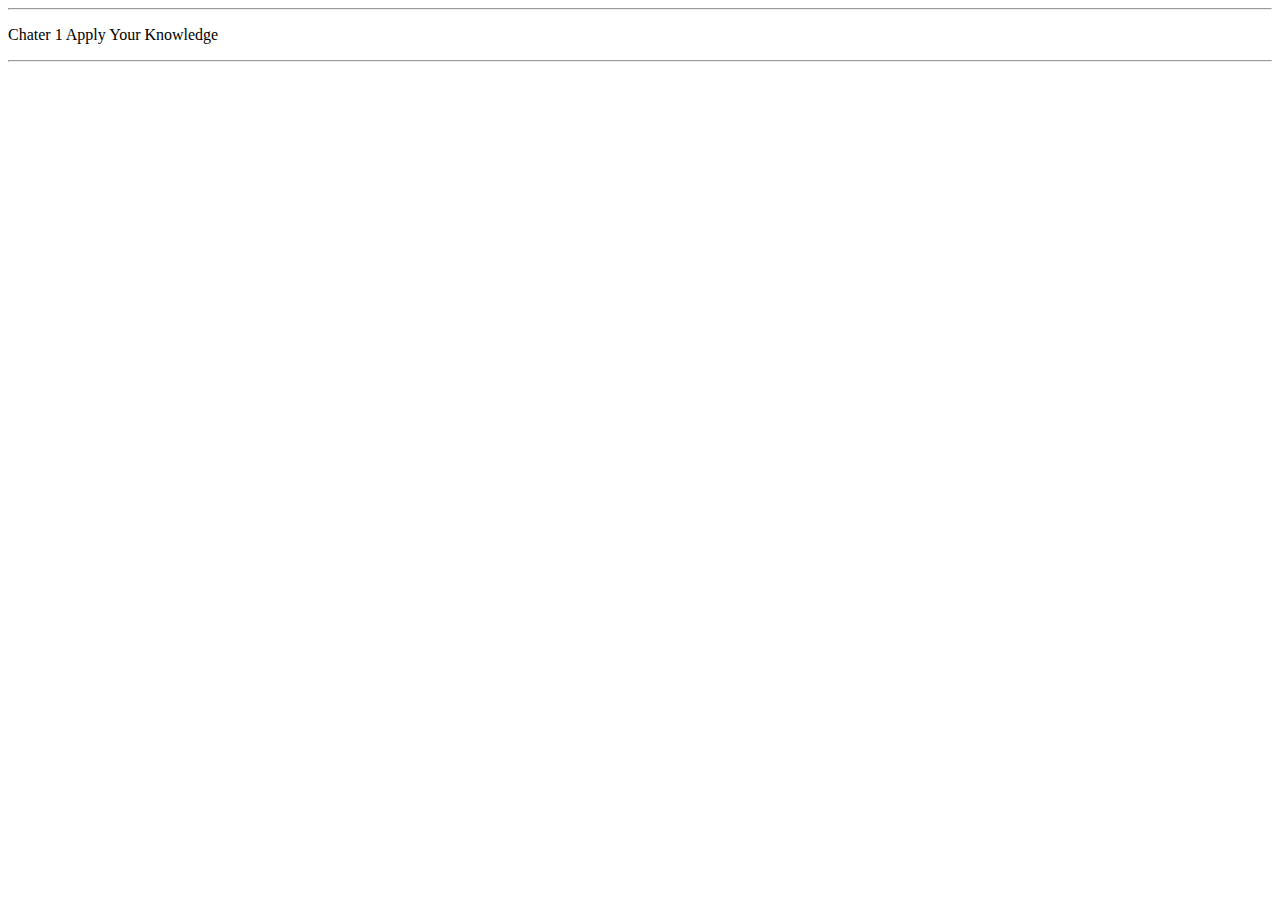
<file: index.html>
<!DOCTYPE html>
<html lang="en">
    <head>
        <title>CH 1 Apply Your Knowledge</title>
        <meta charset="utf-8">
        <hr>
        <body>
            <p>Chater 1 Apply Your Knowledge</p>
        </body>
        <hr>
    </head>
</html>
</file>
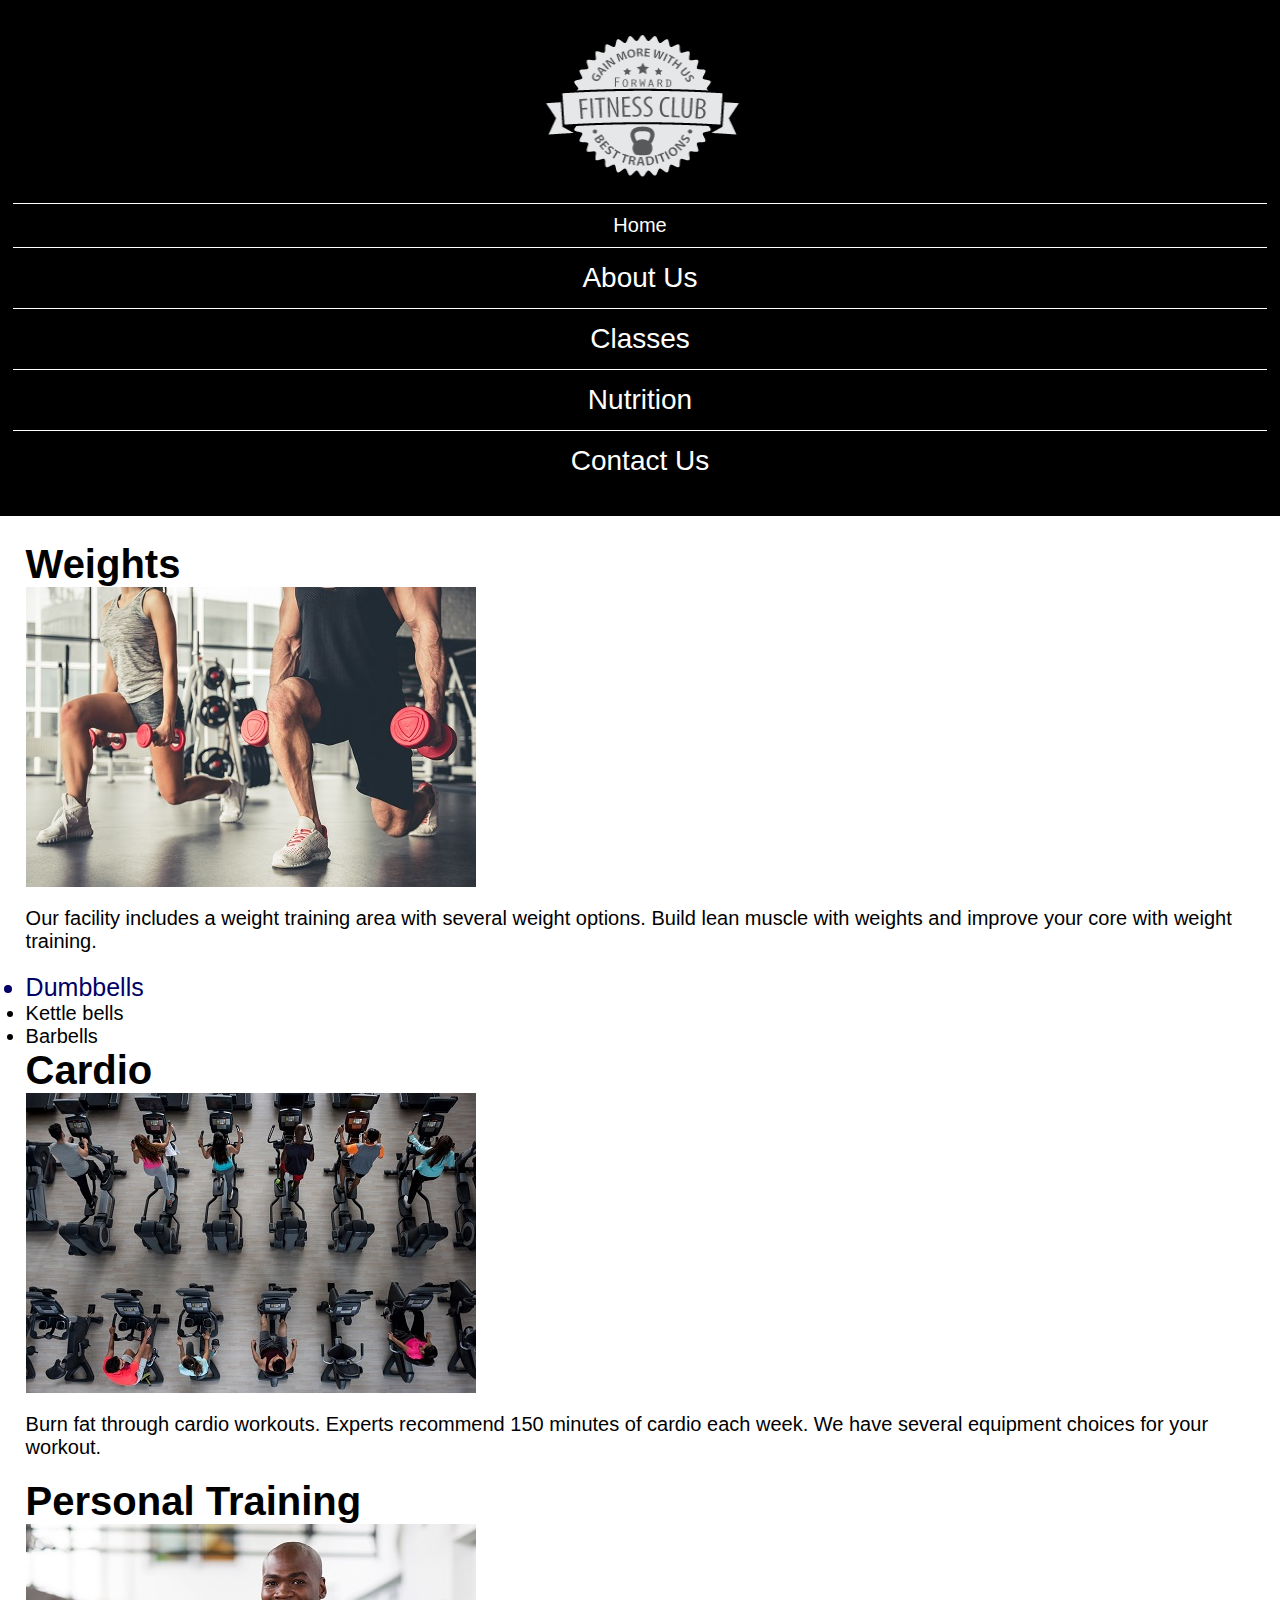
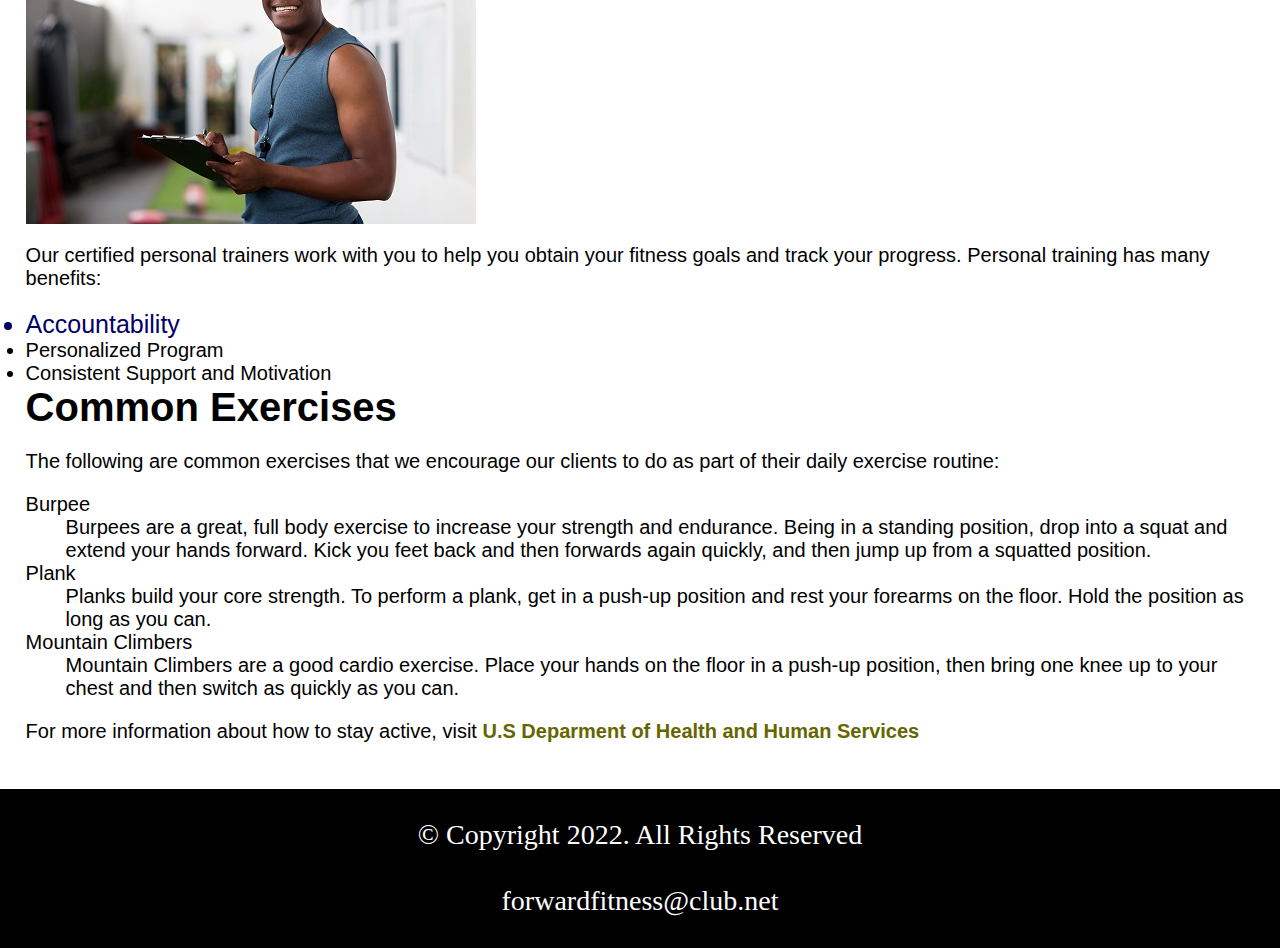
<file: about.html>
<!DOCTYPE html>
<!-- This website template was created by: Kalen Shaw-->
<html lang = "en">
    <head>
        <title>Forward Fitness Club</title>
        <meta charset="utf=8">
        <link rel = "stylesheet" href = "CSS/style.css">
        <meta name="viewport" content="width=device-width, initial-scale=1">
    </head>
    <body>
        <div id="container">

            <header>
                <img src ="Images/forward-fitness-logo.png" alt="Forward Fitness Club Logo" height="220" width="297">
            </header>
            <nav>
                <ul>
                    <li><a href="index-club.html">Home</a></li>
                    <li><a href="about.html">About Us</a></li>
                    <li><a href="classes.html">Classes</a></li>
                   <li><a href="nutrition.html">Nutrition</a></li>
                   <li><a href="contact.html">Contact Us</a></li>
                </ul>
            </nav>
    
            <!--Use the main areas to add the content of the webpage-->
    
            <main>

                <div id ="Weights">
                    <h1>Weights</h1>
                    <img src ="Images/people-with-weights.jpg" alt="Two people working out with weights" height="300" width="450">
                    <p>
                        Our facility includes a weight training area with several weight options. 
                        Build lean muscle with weights and improve your core with weight training.
                    </p>
                    <ul>
                        <li>Dumbbells</li>
                        <li> Kettle bells</li>
                        <li>Barbells</li>
                    </ul>

                </div>

                <div id ="Cardio">
                    <h1>Cardio</h1>
                    <img class = "equip" src ="Images/people-workingout-machines.jpg" alt="cardio equipment" height = "300" width = "450">
                
                    <p>
                        Burn fat through cardio workouts. Experts recommend 150 minutes of cardio each week.
                        We have several equipment choices for your workout. 
                    </p>

                </div>

                <div id = "Training">
                    <h1>Personal Training</h1>
                    <img class = "equip" src = "Images/personal-trainer.jpg" alt="Personal Training" height ="300" width = "450">

                    <p>
                        Our certified personal trainers work with you to help you obtain your fitness goals and track your progress.
                        Personal training has many benefits:
                    </p>
                    <ul>
                        <li>Accountability</li>
                        <li>Personalized Program</li>
                        <li>Consistent Support and Motivation</li>
                    </ul>
                </div>

                <div id="Exercise">
                    <h1>Common Exercises</h1>
                    <p>
                        The following are common exercises that we encourage our clients to do as part of their daily exercise routine:
                    </p>
                    <dl>
                        <dt>Burpee</dt>
                        <dd>
                            Burpees are a great, full body exercise to increase your strength and endurance. Being in a standing position, drop into a squat
                            and extend your hands forward. Kick you feet back and then forwards again quickly, and then jump up from a squatted position.
                        </dd>
                        <dt>Plank</dt>
                        <dd>
                            Planks build your core strength. To perform a plank, get in a push-up position and rest your forearms on the floor.
                            Hold the position as long as you can.
                        </dd>
                        <dt>Mountain Climbers</dt>
                        <dd>
                            Mountain Climbers are a good cardio exercise. Place your hands on the floor in a push-up position, then bring one knee
                            up to your chest and then switch as quickly as you can.
                        </dd>

                    </dl>
                    <p>
                        For more information about how to stay active, visit 
                        <a href="https://www.hhs.gov/fitness/beactive/index.html"
                        target-"_blank" class="external-link">U.S Deparment of Health and Human Services</a>
                    </p>
                </div>

            </main>
    
            <!--Use the footer area to add web page footer content-->
            <footer>
                <p>&copy; Copyright 2022. All Rights Reserved</p>
                <p><a href= "mailto: forwardfitness@club.net">forwardfitness@club.net</a></p>
            </footer>

        </div>
    </body>
</html>
</file>
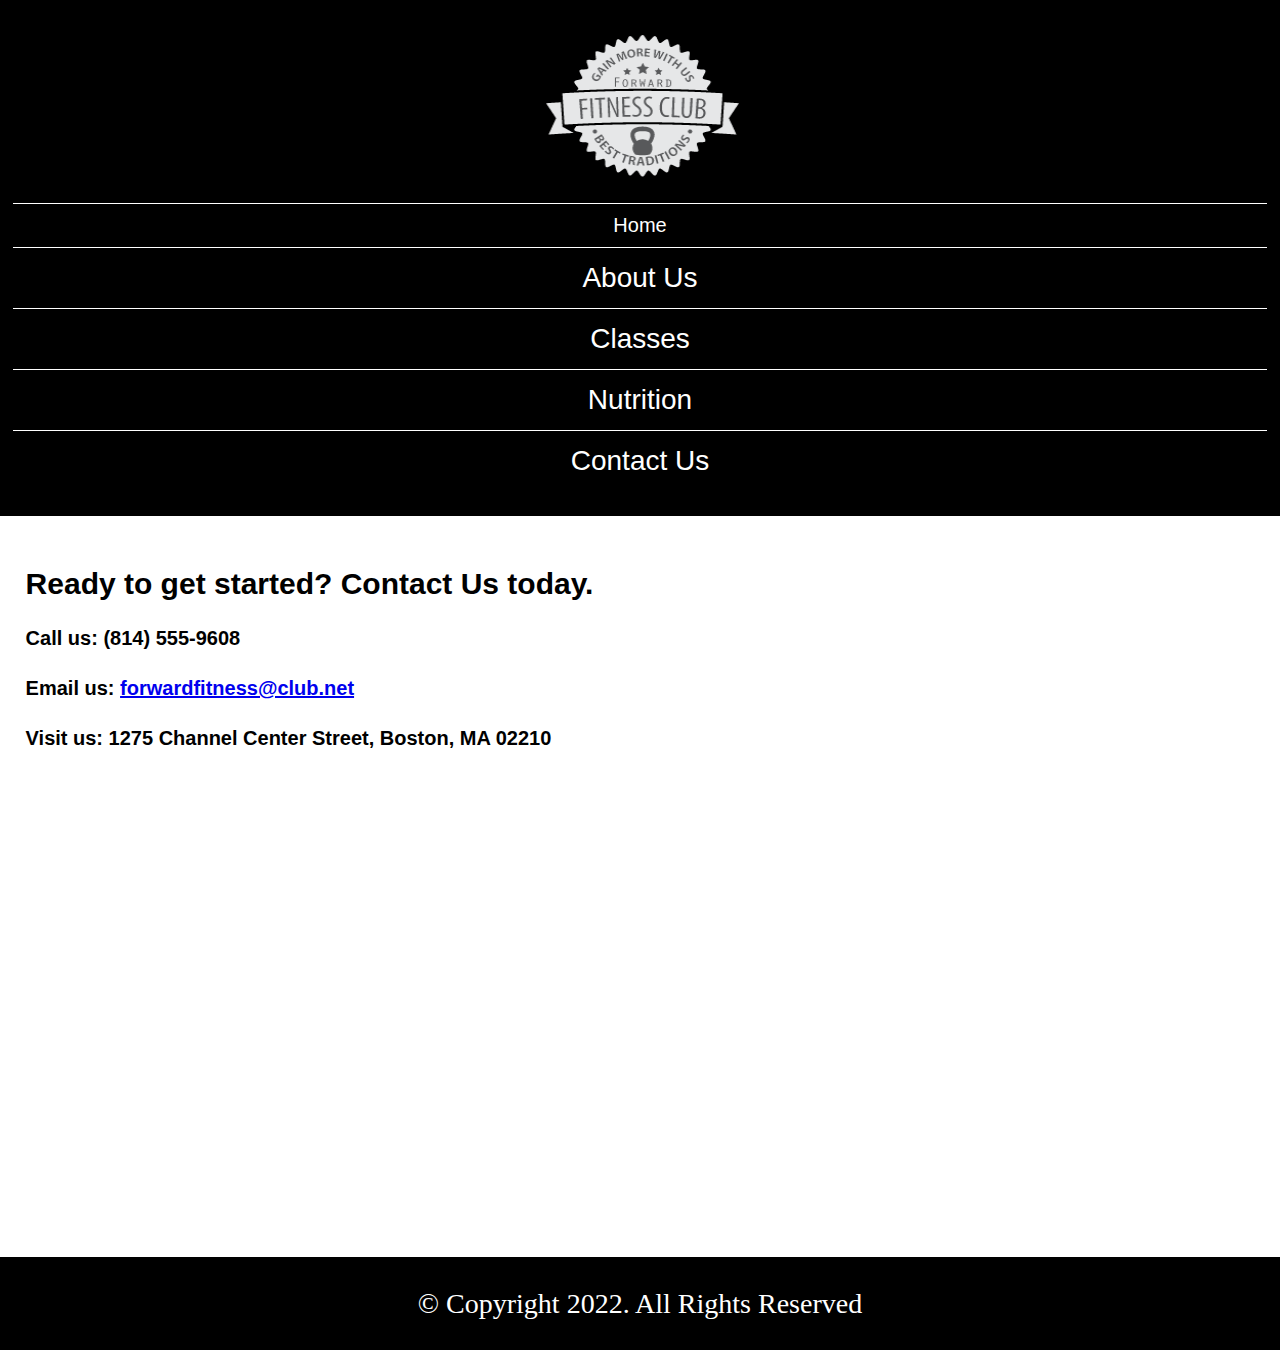
<file: contact.html>
<!DOCTYPE html>
<!-- This website template was created by: Kalen Shaw-->
<html lang = "en">
    <head>
        <title>Forward Fitness Club</title>
        <meta charset="utf=8">
        <link rel = "stylesheet" href = "CSS/style.css">
        <meta name="viewport" content="width=device-width, initial-scale=1">
    </head>
    <body>
        <div id="container">

            <header>
                <img src ="Images/forward-fitness-logo.png" alt="Forward Fitness Club Logo" height="220" width="297">
            </header>
            <nav>
                <ul>
                    <li><a href="index-club.html">Home</a></li>
                    <li><a href="about.html">About Us</a></li>
                    <li><a href="classes.html">Classes</a></li>
                   <li><a href="nutrition.html">Nutrition</a></li>
                   <li><a href="contact.html">Contact Us</a></li>
                </ul>
            </nav>
    
            <!--Use the main areas to add the content of the webpage-->
    
            <main>
                <div id="Contact">
                    <h2>Ready to get started? Contact Us today.</h2>
                    <h4>Call us: (814) 555-9608</h4>
                    <h4>Email us: <a href="mailto: forwardfitnesss@club.net">forwardfitness@club.net</a></h4>
                    <h4>Visit us: 1275 Channel Center Street, Boston, MA 02210</h4>
                    <iframe src="https://www.google.com/maps/embed?pb=!1m18!1m12!1m3!1d2948.8519291124617!2d-71.05362848467824!3d42.34568017918786!2m3!1f0!2f0!3f0!3m2!1i1024!2i768!4f13.1!3m3!1m2!1s0x89e37a7dc2b67e7b%3A0x36ec93427cd9c5f1!2sChannel%20Center%20St%2C%20Boston%2C%20MA%2002210!5e0!3m2!1sen!2sus!4v1645570683893!5m2!1sen!2sus" width="600" height="450" style="border:0;" allowfullscreen="" loading="lazy"></iframe>


                </div>

            </main>
    
            <!--Use the footer area to add web page footer content-->
            <footer>
                <p>&copy; Copyright 2022. All Rights Reserved</p>
            </footer>

        </div>
    </body>
</html>
</file>
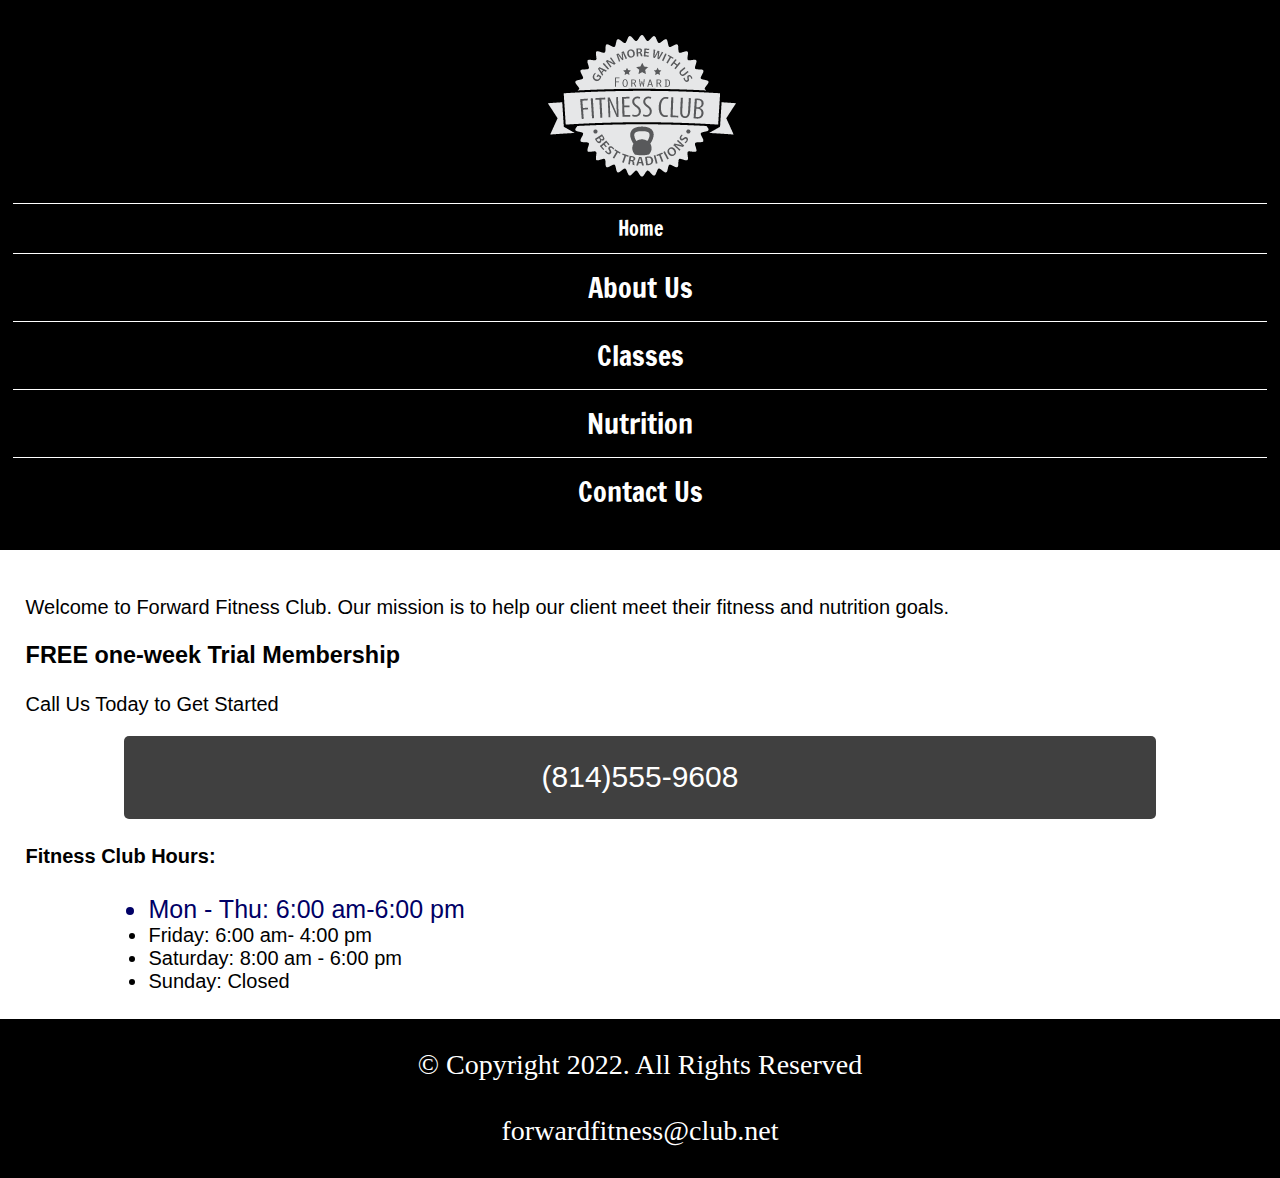
<file: index-club.html>
<!DOCTYPE html>
<!-- This website template was created by: Kalen Shaw-->
<html lang = "en">
    <head>
        <title>Forward Fitness Club</title>
        <meta charset="utf=8">
        <link rel="stylesheet" href="CSS/style.css">
        <meta name="viewport" content="width=device-width, initial-scale=1">
        <link href="https://fonts.googleapis.com/css2?family=Francois+One&display=swap" rel="stylesheet">
    </head>
    <body>
        <div id="container">

            <header>
               <a href="index-club.html">
                   <img src ="Images/forward-fitness-logo.png" alt="Forward Fitness Club Logo">
                </a>
            </header>
            <nav>
                <ul>
                   <li><a href="index-club.html">Home</a></li>
                   <li><a href="about.html">About Us</a></li>
                   <li><a href="classes.html">Classes</a></li>
                   <li><a href="nutrition.html">Nutrition</a></li>
                   <li><a href="contact.html">Contact Us</a></li>

                </ul>
            </nav>

            <!--Hero Image-->
            <div id="hero" class="tablet-desktop">
                <img src="Images/hero-image.jpg" alt="left arm extended">
            </div>
            
    
            <!--Use the main areas to add the content of the webpage-->
    
            <main>
                <div class="mobile">
                    <p>
                        Welcome to Forward Fitness Club. Our mission is to help our client meet their fitness and nutrition goals.
                    </p>
                    <h3> FREE one-week Trial Membership</h3>
                    <p> Call Us Today to Get Started</p>
                    <p class="tel-link"><a href="tel:8145559608">(814)555-9608</a></p>
                    <h4>Fitness Club Hours: </h4>
                    <ul class="hours">
                        <li>Mon - Thu: 6:00 am-6:00 pm</li>
                        <li>Friday: 6:00 am- 4:00 pm</li>
                        <li>Saturday: 8:00 am - 6:00 pm</li>
                        <li>Sunday: Closed</li>
                    </ul>
                </div>

                <div class ="tablet-desktop">
                    <p>
                        Welcome to Forward Fitness Club. Our mission is to help our client meet their fitness and nutrition goals.
                    </p>
                    <p>
                        If you have struggled with getting healthy and need the motivation and resources to make a healthy lifestyle change, contact us today.
                        Our facility includes state-of-the-art equipment, convenient group training classes, and nutrition tips and information to keep you healthy.
                    </p>
                    <p>
                        We provide a FREE one-week membership so you can experience the benefits of our equipment and facility. This one-week trial
                        gives you complete access to our equipment, training classes, and nutrition planning. Contact us today to <span class="action">start your free trial!</span>
                </div>

            </main>
    
            <!--Use the footer area to add web page footer content-->
            <footer>
                <p>&copy; Copyright 2022. All Rights Reserved</p>
                <p><a href= "mailto: forwardfitness@club.net">forwardfitness@club.net</a></p>
            </footer>

        </div>
    </body>
</html>
</file>
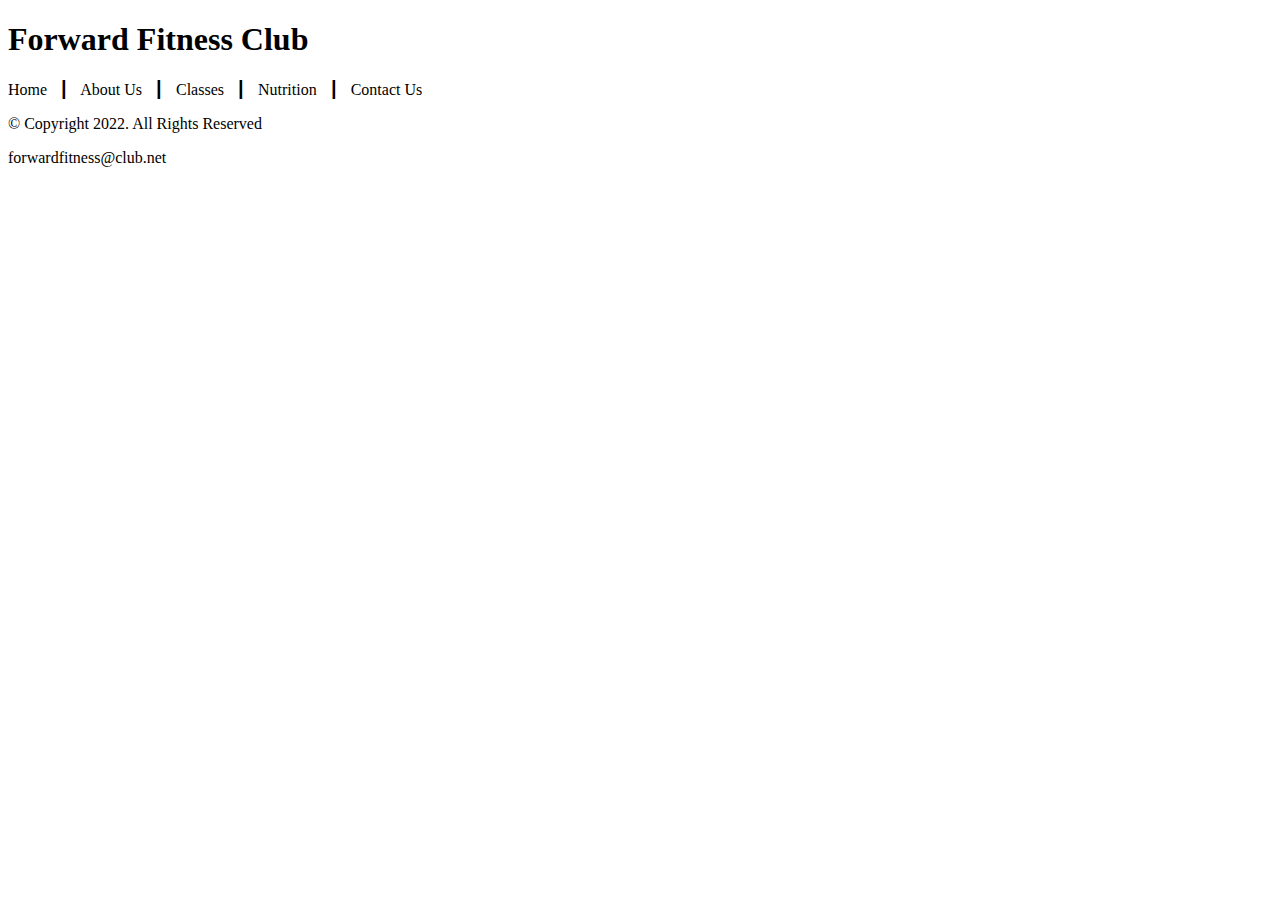
<file: template.html>
<!DOCTYPE html>
<!-- This website template was created by: Kalen Shaw-->
<html lang = "en">
    <head>
        <title>Forward Fitness Club</title>
        <meta charset="utf=8">
    </head>
    <body>
        <header>
            <h1>Forward Fitness Club</h1>
        </header>
        <nav>
            <p>
                Home &nbsp; &#9475; &nbsp;
                About Us &nbsp; &#9475; &nbsp;
                Classes &nbsp; &#9475; &nbsp;
                Nutrition &nbsp; &#9475; &nbsp;
                Contact Us 

            </p>
            
        </nav>

        <!--Use the main areas to add the content of the webpage-->

        <main>

        </main>

        <!--Use the footer area to add web page footer content-->
        <footer>
            <p>&copy; Copyright 2022. All Rights Reserved</p>
            <p>forwardfitness@club.net</p>
        </footer>
    </body>
</html>
</file>
<file: CSS/style.css>
body, header, nav, main, footer, h1, div, img, ul{
    margin: 0;
    padding: 0;
    border: 0;
}

body{
    background-color: #000;
}

/*header{
    width: 25%;
    float: left;
}*/

header{
    background-color: #000;
    height: 190px;
    position: -webkit-sticky;
    position: sticky;
    top: 0;
}

header img{
    margin: 0 auto;
}

nav{
    padding: 1%;
    margin-bottom: 1%;
}

main{
    clear: left;
    background-color: #fff;
    padding: 2%;
    font-size: 1.25em;
    font-family: 'Roboto', sans-serif;
}

nav ul {
    list-style-type: none;
    text-align: center;
}

nav li{
    font-size: 1.75em;
    font-family: 'Francois One', sans-serif;
    border-top: 1px solid  #fff;

}
nav li a{
    display: block;
    color: #fff;
    padding: 0.5em 1em;
    text-decoration: none;
}
img
{
    max-width : 100%;
    display: block;
}

footer p
{
    font-size: 01.75em;
    text-align: center;
    color: #fff;
    padding: 0.1em;
}

footer p a
{
    color: #fff;
    text-decoration: none;
}

#contact
{
    text-align: center;
}

#contact a
{
    color: #666600;
    text-decoration: none;
}

#weights, #cardio, #training
{
    width: 29%;
    float: left;
    margin: 0.2%;
}

#exercises
{
    clear: left;
    border-top: 1px solid #000 ;
    border-bottom: 1px solid #000;
    background-color: #f2f2f2;
    padding: 1% 2%;
}

#exercises dt
{
    font-weight: bold;
}

#exercises dd
{
    font-weight: bold;
    padding: 0.5% 2% 2% 0%;
}

.action
{
    font-size: 1.35em;
    color: #666600;
    font-weight: bold;
}

.external-link
{
    color: #666600;
    font-weight: bold;
    text-decoration: none;
}

.map
{
    border: 8px solid #000;
}

li:first-child{
    font-size: 1.25em;
    color: #000066;
}

.tablet-desktop{
    display: none;
}

.tel-link{
    background-color: #404040;
    padding: 2%;
    margin: 0 auto;
    width: 80%;
    text-align: center;
    border-radius: 5px;
}

.tel-link a{
    color: #fff;
    text-decoration: none;
    font-size: 1.5em;
    display: block;
}
.hours{
    margin-left: 10%;
    
}
</file>
